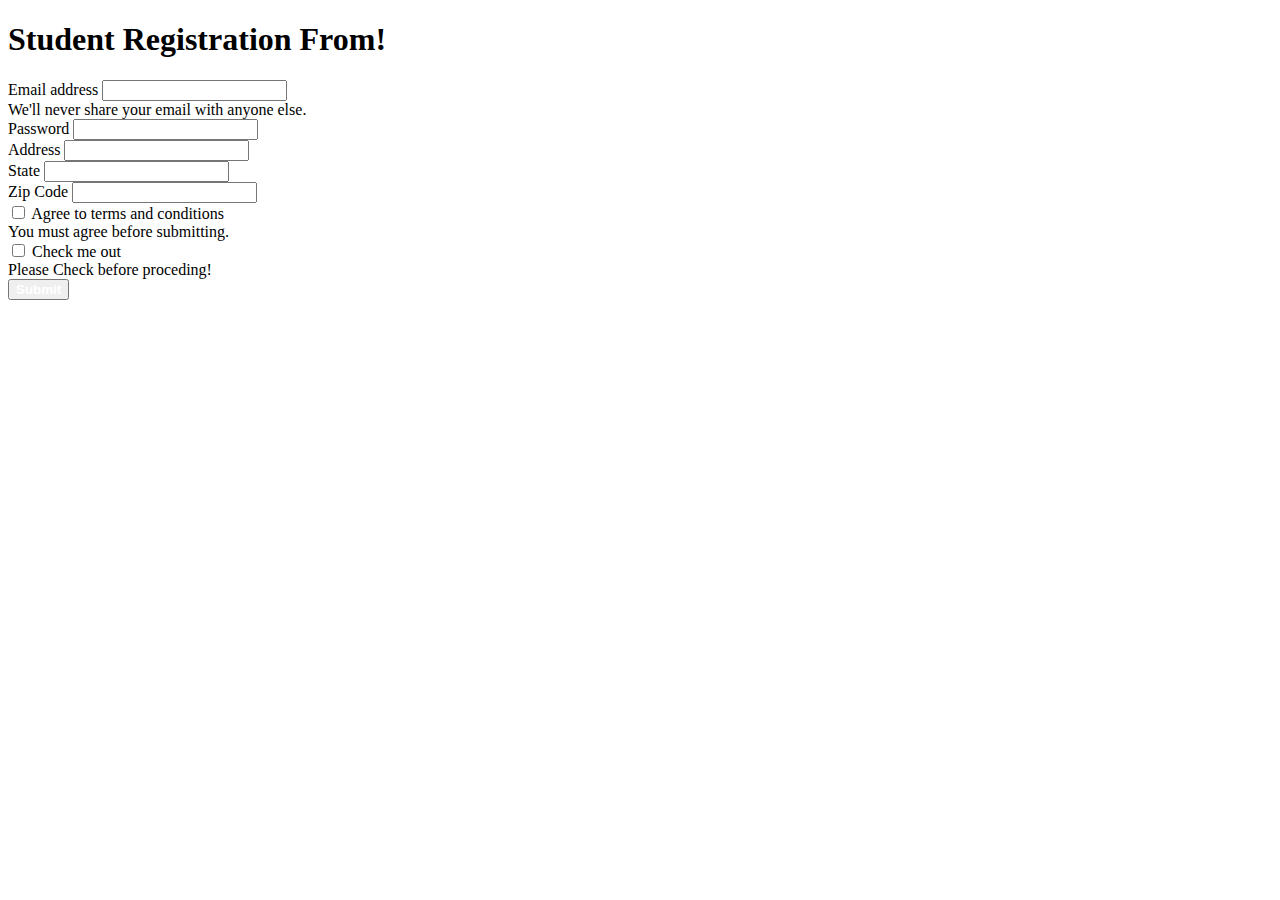
<file: form.html>
<!DOCTYPE html>
<html lang="en">

<head>
    <meta charset="UTF-8">
    <meta name="viewport" content="width=device-width, initial-scale=1.0">
    <title>Document</title>
    <link href="https://cdn.jsdelivr.net/npm/bootstrap@5.0.0-beta1/dist/css/bootstrap.min.css" rel="stylesheet"
        integrity="sha384-giJF6kkoqNQ00vy+HMDP7azOuL0xtbfIcaT9wjKHr8RbDVddVHyTfAAsrekwKmP1" crossorigin="anonymous">

</head>

<body>
    <div class="container">
        <h1>Student Registration From!</h1>
        <form class="bg-light p-3">

            <div class="row">
                <div class="col">
                    <div class="mb-3">
                        <label for="exampleInputEmail1" class="form-label">Email address</label>
                        <input type="email" class="form-control" id="exampleInputEmail1" aria-describedby="emailHelp">
                        <div id="emailHelp" class="form-text">We'll never share your email with anyone else.</div>
                    </div>
                </div>
                <div class="col">
                    <div class="mb-3">
                        <label for="exampleInputPassword1" class="form-label">Password</label>
                        <input type="password" class="form-control" id="exampleInputPassword1">
                    </div>
                </div>
            </div>
            <div class="mb-3">
                <label for="inputAddress" class="form-label">Address</label>
                <input type="text" class="form-control" id="inputAddress">
            </div>
            <div class="mb-3">
                <div class="row">
                    <div class="col">
                        <label for="inputState" class="form-label">State</label>
                        <input type="text" class="form-control" id="inputState">
                    </div>
                    <div class="col">
                        <label for="inputZipCode" class="form-label">Zip Code</label>
                        <input type="text" class="form-control" id="inputZipCode">
                    </div>
                </div>
            </div>
            <div class="form-check">
                <input class="form-check-input is-invalid" type="checkbox" value="" id="invalidCheck3"
                    aria-describedby="invalidCheck3Feedback" required>
                <label class="form-check-label" for="invalidCheck3">
                    Agree to terms and conditions
                </label>
                <div id="invalidCheck3Feedback" class="invalid-feedback">
                    You must agree before submitting.
                </div>
            </div>
            <div class="mb-3 form-check">
                <input type="checkbox" class="form-check-input is-invalid" value="" id="exampleCheck1"
                    aria-described="check-valid" required>
                <label class="form-check-label" for="exampleCheck1">
                    Check me out
                </label>
                <div id="check-valid" class="invalid-feedback">
                    Please Check before proceding!
                </div>
            </div>
            <button type="submit" class="btn btn-primary">
                <a href="bootstrap_start.html" style="text-decoration: none; color: #fff; font-weight: 700;">Submit</a>

            </button>

        </form>
    </div>
    <script src="https://cdn.jsdelivr.net/npm/bootstrap@5.0.0-beta1/dist/js/bootstrap.bundle.min.js"
        integrity="sha384-ygbV9kiqUc6oa4msXn9868pTtWMgiQaeYH7/t7LECLbyPA2x65Kgf80OJFdroafW"
        crossorigin="anonymous"></script>
</body>

</html>
</file>
